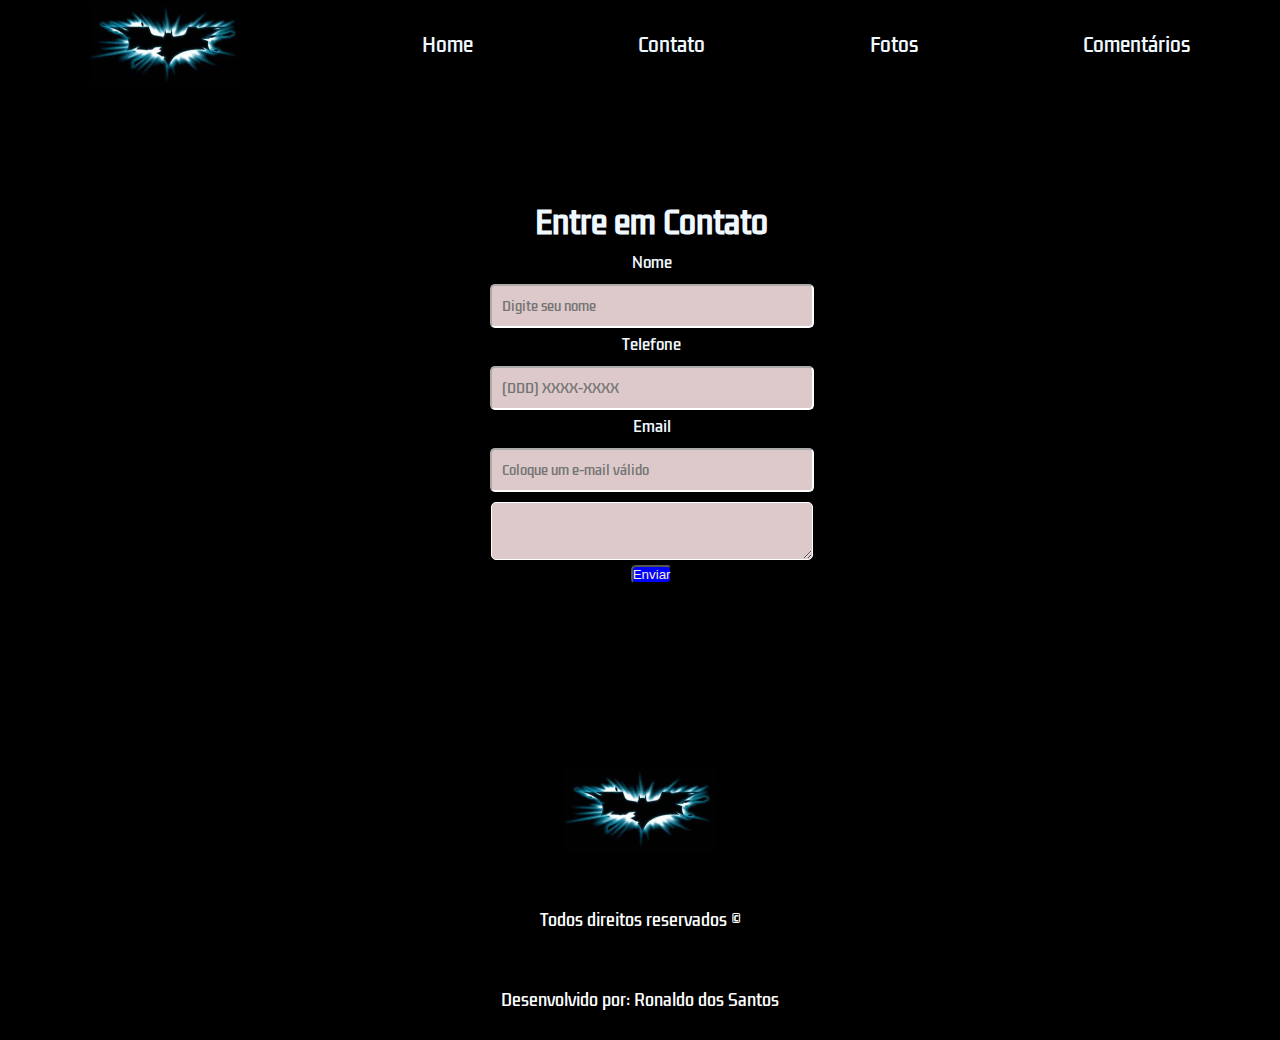
<file: contato.html>
<!DOCTYPE html>
<html lang="pt-br">
<head>
    <meta charset="UTF-8">
    <meta http-equiv="X-UA-Compatible" content="IE=edge">
    <meta name="viewport" content="width=device-width, initial-scale=1.0">
    <title>Contato</title>
    <link rel="stylesheet" href="./contato.css" />
</head>
<body>
    
    <header>
        <img id="logo" src="./logo.jpeg.jpg" />
        <nav>
            <ul>
                <a href="./index.html">
                    <li>Home</li>
                </a>
                <a href="./contato.html">
                    <li>Contato</li>
                </a>
                <a href="./fotos.html">
                    <li>Fotos</li>
                </a>
                <a href="./comentarios.html">
                    <li>Comentários</li>
                </a>

            </ul>
        </nav>
    </header>
      
    
    <div id="banner">

        <div class="bloco-de-fundo">

            <form class="formulario">
         

                <h1>Entre em Contato</h1>
                
                <label for="text">Nome</label>
                <input class="input" style="display: block" id="nome" type="nome" placeholder="Digite seu nome"/>
                
                
                <label for="fone">Telefone</label>
                <input class="input" style="display: block" id="fone" type=" fone" name="telefone" placeholder="(DDD) XXXX-XXXX" />
                
                <label for="email">Email</label>
                <input class="input" style="display:block" id="email" type="email" name="email" placeholder="Coloque um e-mail válido" />
                
                
                <textarea class="input" style="display: block" id="submit" type="text" name="mensagem" rows="10" placeholder="Digite sua mensagem" />
                </textarea>
                
                
                <button class="button">Enviar</button>
                

                  
            </form>
        </div>    
    </div>
    
    

            
            

            
            
    
    <footer>
        <img style="object-fit: contain;" id="logo" src="logo.jpeg.jpg" />
        <span>Todos direitos reservados ©</span>
        <span>Desenvolvido por: Ronaldo dos Santos</span>
        
        
        <nav class="footer-navigation">
            <ul class="footer-list">
                <a href="./index.html">
                    <li>Home</li>
                </a>
                <a href="./contato.html">
                    <li>Contato</li>
                </a>
                <a href="./fotos.html">
                    <li>Fotos</li>
                </a>
                <a href="./comentarios.html">
                    <li>Comentários</li>
                </a>

            </ul>
        </nav>
    </footer>

    
</body>
    
</html>
</file>
<file: contato.css>
@import url('https://fonts.googleapis.com/css2?family=Kdam+Thmor+Pro&display=swap');



* {
    margin: 0;
    padding: 0;
    background-color: black;
    list-style: none;
    text-decoration: none;
}

header {
    height: 90px;
    display: flex;
    justify-content: space-around;
    align-items: center;
}

nav {
    width: 60%;
}

ul {
    display: flex;
    width: 100%;
    justify-content: space-between;
}

li {
    list-style: none;
    color: aliceblue;
    cursor: pointer;
    font-size: 19px;
    transition: .5s;
   font-family: 'Kdam Thmor Pro', sans-serif;
}

li:hover {
    color: #D21617;
}

#logo {
    width: 150px;
    height: auto;
}

#banner {
    background-image: url(https://pbs.twimg.com/media/FBwJWeQXIAItfyH.jpg:large);
    background-position: 50% 50%;
    background-size: cover;
    width: 100%;
    height: 600px;
    display: flex;
    justify-content: center;
    align-items: center;
    font-family: 'Kdam Thmor Pro', sans-serif ;
    font-size: 15px;
}

footer {
    height: 300px;
    margin-top: 50px;
    display: flex;
    flex-direction: column;
    align-items: center;
    justify-content: space-around;
}

span {
    color: #fff;
    font-family: 'Kdam Thmor Pro', sans-serif; 
}

.footer-navigation {
    display: none;
}

.footer-list {
 display: flex;
 flex-direction: column; 
 align-items: center;  
}

.formulario {
    
    width: 85%;
    height: 80%;
    color: aliceblue;
    display: flex;
    flex-direction: column;
    justify-content: space-between;
    list-style: none;
  
     
    row-gap: 5px;
    border-radius: 10px;
    margin-left: 50px;
    margin-top: 50px;
    align-items: center;
   
 
}
 
 .input {
    width: 300px;
    color: aliceblue;
    border-radius: 5px;
    margin: none;
    padding: 10px;
    font-family: 'Kdam Thmor Pro', sans-serif ;
    border-color: #fff;
    margin-top: 5px;
    background-color: #ddc9c9;
    list-style: none;
 }

 .button {
    background-color: blue;
    color: antiquewhite;
    font-size: 'Kdam Thmor Pro', sans-serif ;
    cursor: pointer;
    border-radius: 5px;
    
 }
 .bloco-de-fundo {
    background-color: black;
    padding: 15px
    display: flex;
    flex-direction:column ;
    border-radius: 15px;
    width: 40%;
    height: 80%;

 }
</file>
